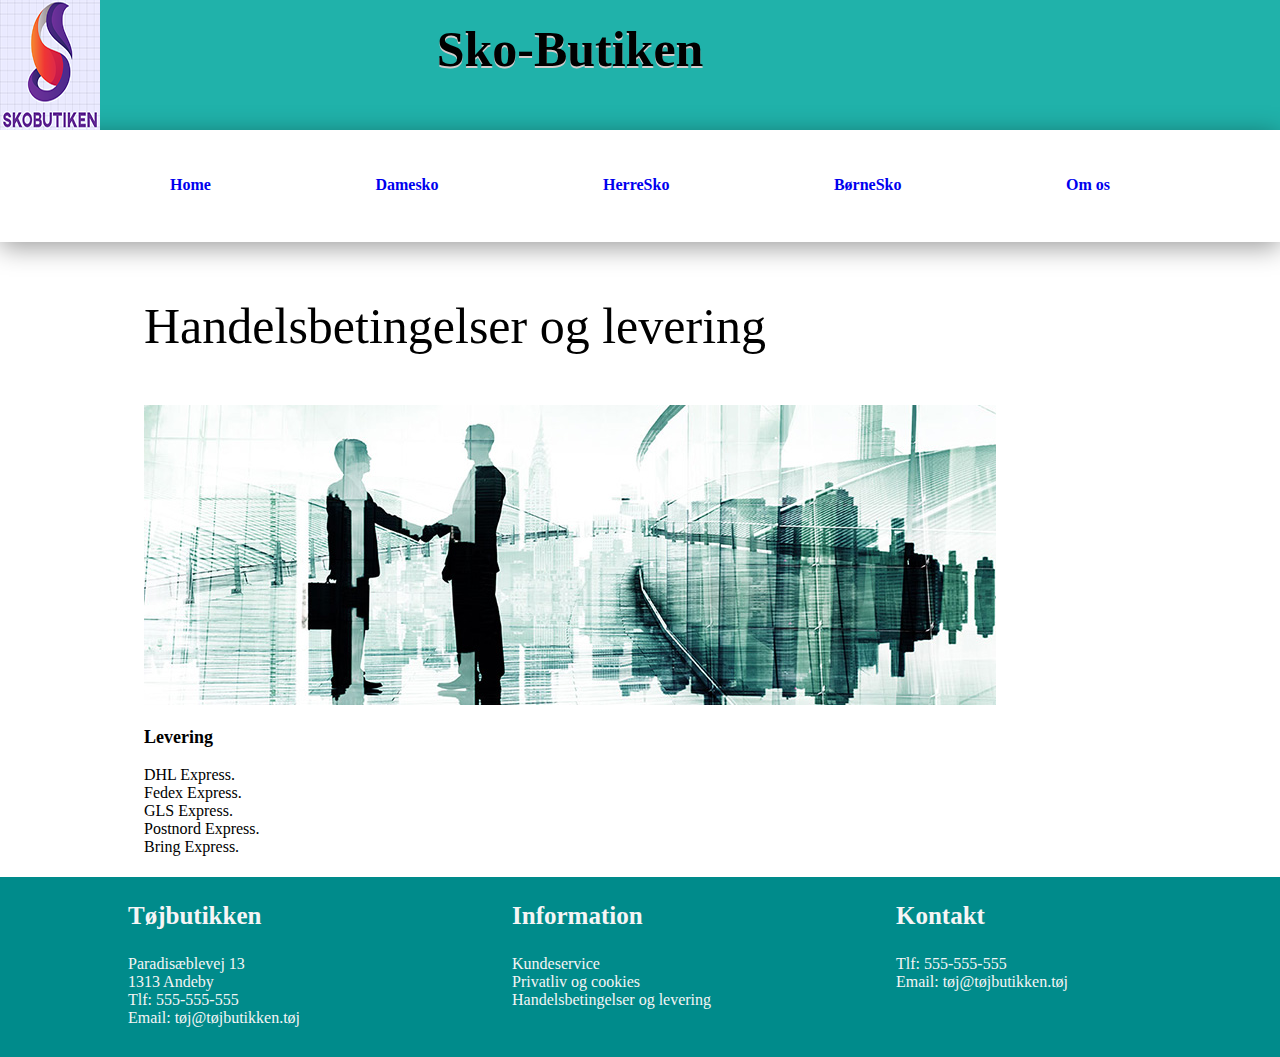
<file: handelsbetingelser.html>
<!DOCTYPE html>
<html lang="da">
<head>
    <meta charset="UTF-8">
    <meta name="viewport" content="width=device-width, initial-scale=1.0">
    <title>handelsbetingelser & Levering</title>
    <link rel="stylesheet" href="css/shop.css">
    <link rel="stylesheet" href="css/footer.css">
    <link rel="stylesheet" href="css/kontakt.css">
</head>
<body>
    <div class="header">
        <div class="header1">
            <img src="images/logo.png" alt="">
        </div>
        <div class="header2">Sko-Butiken</div>
    </div>
    <header class="site-header">
        <nav class="menu">
            <label class="check-label" for="check">
                ☰
            </label>
            <input type="checkbox" name="" id="check"> 
            <div class="menu-items">
                <ul class="menu-level-1">
    
                    <li>
                        <a href="index.html">Home</a>
                    </li>
                    <li class="has-dropdown">
                        <a href="#">Damesko</a>
                        <ul class="menu-level-2">
                            <li>
                                <a href="cat.html?cat1=women&amp;cat2=Arbejdssko">Arbejdssko</a>
                            </li>
                            <li>
                                <a href="cat.html?cat1=women&amp;cat2=Vintersko">Vintersko</a>
                            </li>
                            <li>
                                <a href="cat.html?cat1=women&amp;cat2=Sommersko">Sommersko</a>
                            </li>
                            <li>
                                <a href="cat.html?cat1=women&amp;cat2=Regnsko">Regnsko</a>
                            </li>
                            <li>
                                <a href="cat.html?cat1=women&amp;cat2=Sportssko">Sportssko</a>
                            </li>
                            <li>
                                <a href="cat.html?cat1=women&amp;cat2=Sandel">Sandel</a>
                            </li>
                            <li>
                                <a href="cat.html?cat1=women&amp;cat2=Løbesko">Løbesko</a>
                            </li>
                        </ul>
                    </li>
                    <li class="has-dropdown">
                        <a href="#">HerreSko</a>
                        <ul class="menu-level-2">
                            <li>
                                <a href="cat.html?cat1=men&amp;cat2=Arbejdssko">Arbejdssko</a>
                            </li>
                            <li>
                                <a href="cat.html?cat1=men&amp;cat2=Vintersko">Vintersko</a>
                            </li>
                            <li>
                                <a href="cat.html?cat1=men&amp;cat2=Sommersko">Sommersko</a>
                            </li>
                            <li>
                                <a href="cat.html?cat1=men&amp;cat2=Regnsko">Regnsko</a>
                            </li>
                            <li>
                                <a href="cat.html?cat1=men&amp;cat2=Sportssko">Sportssko</a>
                            </li>
                            <li>
                                <a href="cat.html?cat1=men&amp;cat2=Sandel">Sandel</a>
                            </li>
                            <li>
                                <a href="cat.html?cat1=men&amp;cat2=Løbesko">Løbesko</a>
                            </li>
                        </ul>

                    </li>
                    <li class="has-dropdown">
                        <a href="#">BørneSko</a>
                        <ul class="menu-level-2">
                            <li>
                                <a href="cat.html?cat1=children&amp;cat2=Vintersko">Vintersko</a>
                            </li>
                            <li>
                                <a href="cat.html?cat1=children&amp;cat2=Sommersko">Sommersko</a>
                            </li>
                            <li>
                                <a href="cat.html?cat1=children&amp;cat2=Regnsko">Regnsko</a>
                            </li>
                            <li>
                                <a href="cat.html?cat1=children&amp;cat2=Sportssko">Sportssko</a>
                            </li>
                            <li>
                                <a href="cat.html?cat1=children&amp;cat2=Sandel">Sandel</a>
                            </li>
                            <li>
                                <a href="cat.html?cat1=children&amp;cat2=Løbesko">Løbesko</a>
                            </li>
                        </ul>

                    </li>
                    <li class="has-dropdown">
                        <a href="#">Om os</a>
                        <ul class="menu-level-2">
                            <li>
                                <a href="kundeservice.html">Kontakt</a>
                            </li>
                            <li>
                                <a href="handelsbetingelser.html">Handelsbetingelser</a>
                            </li>
                            <li>
                                <a href="#">Gdpr-og-cookies</a>
                            </li>
                            <li>
                                <a href="#">Ordrer</a>
                            </li>
                            <li>
                                <a href="checkout.html">Checkout</a>
                            </li>
                        </ul>
                    </li>
    
                </ul>
            </div>
        </nav>
    </header>
    
    <main>
        <div class="address">
            <div class="address1">
                <p class="service-text">Handelsbetingelser og levering </p>
                <p></p>
                <img class="service" src="images/omos.jpg" alt="">
                
            </div>
            <div class="address1">
                <div><p style="font-weight: bold; font-size: large;">Levering</p>
                    <p> 
                        <a class="hyperlink1" href="https://www.dhl.dk/en/express.html"target="_blank">DHL Express.<br></a>
                        <a class="hyperlink1" href="https://www.fedex.com/en-dk/home.html"target="_blank">Fedex Express.<br></a>
                        <a class="hyperlink1" href="https://gls-group.eu/DK/en/offer-from-gls-express"target="_blank">GLS Express.<br></a>
                        <a class="hyperlink1" href="https://www.postnord.dk/">Postnord Express.<br></a>
                        <a class="hyperlink1" href="https://www.bring.dk/en/services/parcels-and-cargo/parcels-to-consumers"target="_blank">Bring Express.</a>
                    </p>
                </div>
            </div>
        </div>
    
    </main>
    <div class="footer">
        <div class="footer1"><p class="footer-header"> Tøjbutikken</p>
            <p class="footer-description"> 
                Paradisæblevej 13 <br>1313 Andeby<br><a class="hyperlink" href="tel:555-555-555"> Tlf: 555-555-555</a><br>                            
                <a class="hyperlink" href="mailto:tøj@tøjbutikken.tøj">Email: tøj@tøjbutikken.tøj</a></p>
        </div>
        
        <div class="footer2"><p class="footer-header"> Information</p>
            <p class="footer-description"> 
                <a class="hyperlink" href="kundeservice.html">Kundeservice<br></a>
                <a class="hyperlink" href="gdpr-og-cookies.html">Privatliv og cookies<br></a>
                <a class="hyperlink" href="handelsbetingelser.html">Handelsbetingelser og levering<br></a> 
            </p>
        </div>
        <div class="footer3"><p class="footer-header"> Kontakt</p>
            <p class="footer-description"> 
                <a class="hyperlink" href="tel:555-555-555"> Tlf: 555-555-555</a><br>                            
                <a class="hyperlink" href="mailto:tøj@tøjbutikken.tøj">Email: tøj@tøjbutikken.tøj</a></p>
        </div>
    </div>
</body>
</html>
</file>
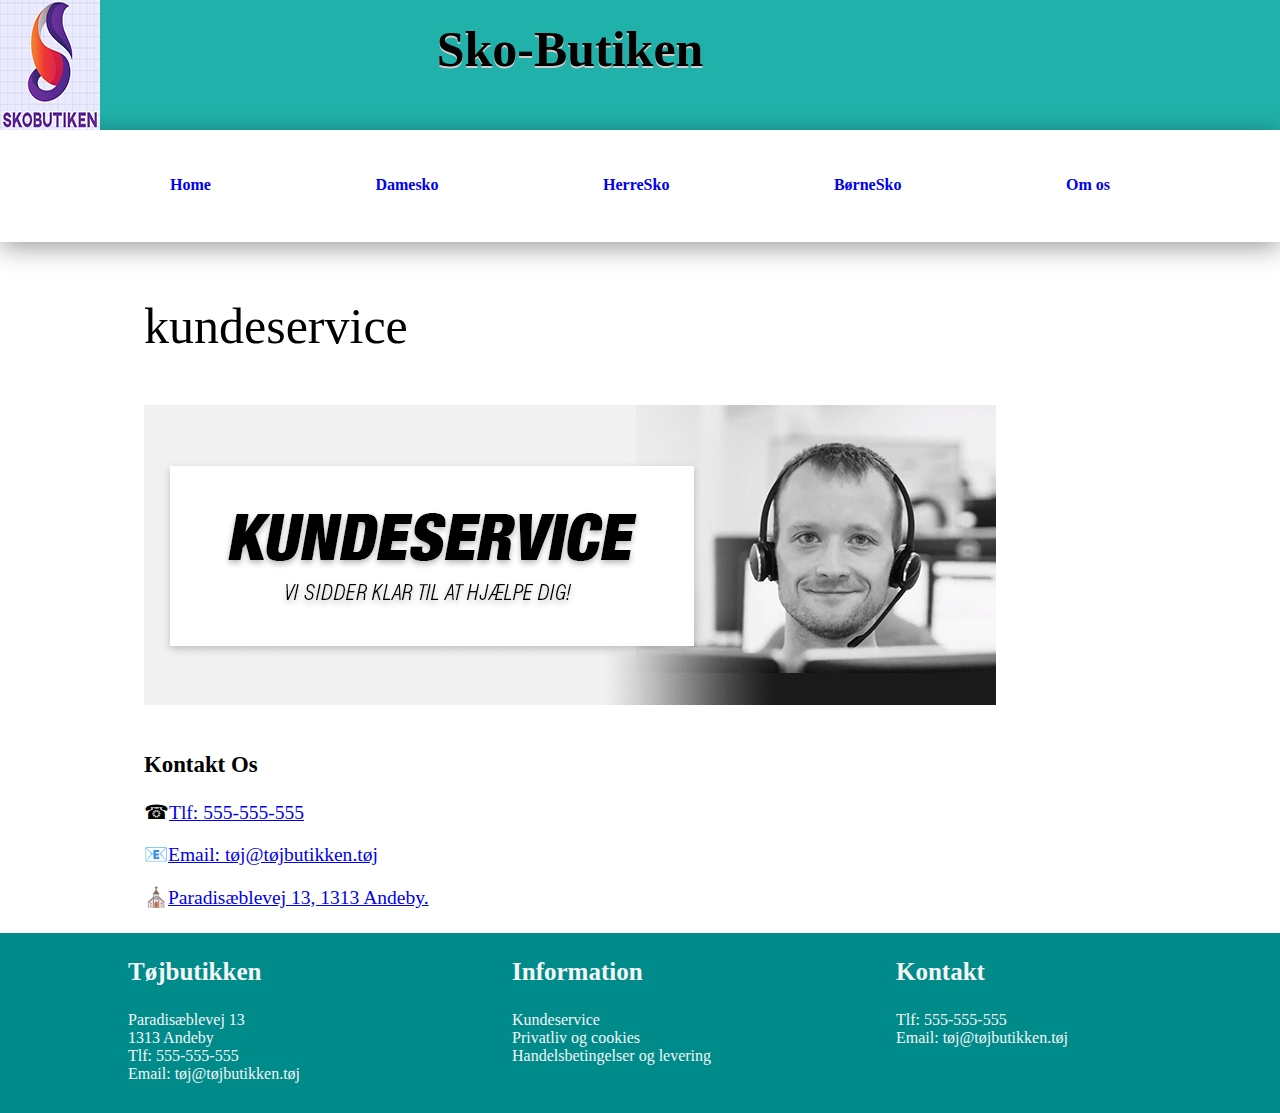
<file: kundeservice.html>
<!DOCTYPE html>
<html lang="da">
<head>
    <meta charset="UTF-8">
    <meta name="viewport" content="width=device-width, initial-scale=1.0">
    <title>Kontakt</title>
    <link rel="stylesheet" href="css/shop.css">
    <link rel="stylesheet" href="css/footer.css">
    <link rel="stylesheet" href="css/kontakt.css">
</head>
<body>
    <div class="header">
        <div class="header1">
            <img src="images/logo.png" alt="">
        </div>
        <div class="header2">Sko-Butiken</div>
    </div>
    <header class="site-header">
        <nav class="menu">
            <label class="check-label" for="check">
                ☰
            </label>
            <input type="checkbox" name="" id="check"> 
            <div class="menu-items">
                <ul class="menu-level-1">
    
                    <li>
                        <a href="index.html">Home</a>
                    </li>
                    <li class="has-dropdown">
                        <a href="#">Damesko</a>
                        <ul class="menu-level-2">
                            <li>
                                <a href="cat.html?cat1=women&amp;cat2=Arbejdssko">Arbejdssko</a>
                            </li>
                            <li>
                                <a href="cat.html?cat1=women&amp;cat2=Vintersko">Vintersko</a>
                            </li>
                            <li>
                                <a href="cat.html?cat1=women&amp;cat2=Sommersko">Sommersko</a>
                            </li>
                            <li>
                                <a href="cat.html?cat1=women&amp;cat2=Regnsko">Regnsko</a>
                            </li>
                            <li>
                                <a href="cat.html?cat1=women&amp;cat2=Sportssko">Sportssko</a>
                            </li>
                            <li>
                                <a href="cat.html?cat1=women&amp;cat2=Sandel">Sandel</a>
                            </li>
                            <li>
                                <a href="cat.html?cat1=women&amp;cat2=Løbesko">Løbesko</a>
                            </li>
                        </ul>
                    </li>
                    <li class="has-dropdown">
                        <a href="#">HerreSko</a>
                        <ul class="menu-level-2">
                            <li>
                                <a href="cat.html?cat1=men&amp;cat2=Arbejdssko">Arbejdssko</a>
                            </li>
                            <li>
                                <a href="cat.html?cat1=men&amp;cat2=Vintersko">Vintersko</a>
                            </li>
                            <li>
                                <a href="cat.html?cat1=men&amp;cat2=Sommersko">Sommersko</a>
                            </li>
                            <li>
                                <a href="cat.html?cat1=men&amp;cat2=Regnsko">Regnsko</a>
                            </li>
                            <li>
                                <a href="cat.html?cat1=men&amp;cat2=Sportssko">Sportssko</a>
                            </li>
                            <li>
                                <a href="cat.html?cat1=men&amp;cat2=Sandel">Sandel</a>
                            </li>
                            <li>
                                <a href="cat.html?cat1=men&amp;cat2=Løbesko">Løbesko</a>
                            </li>
                        </ul>

                    </li>
                    <li class="has-dropdown">
                        <a href="#">BørneSko</a>
                        <ul class="menu-level-2">
                            <li>
                                <a href="cat.html?cat1=children&amp;cat2=Vintersko">Vintersko</a>
                            </li>
                            <li>
                                <a href="cat.html?cat1=children&amp;cat2=Sommersko">Sommersko</a>
                            </li>
                            <li>
                                <a href="cat.html?cat1=children&amp;cat2=Regnsko">Regnsko</a>
                            </li>
                            <li>
                                <a href="cat.html?cat1=children&amp;cat2=Sportssko">Sportssko</a>
                            </li>
                            <li>
                                <a href="cat.html?cat1=children&amp;cat2=Sandel">Sandel</a>
                            </li>
                            <li>
                                <a href="cat.html?cat1=children&amp;cat2=Løbesko">Løbesko</a>
                            </li>
                        </ul>

                    </li>
                    <li class="has-dropdown">
                        <a href="#">Om os</a>
                        <ul class="menu-level-2">
                            <li>
                                <a href="kundeservice.html">Kontakt</a>
                            </li>
                            <li>
                                <a href="handelsbetingelser.html">Handelsbetingelser</a>
                            </li>
                            <li>
                                <a href="#">Gdpr-og-cookies</a>
                            </li>
                            <li>
                                <a href="#">Ordrer</a>
                            </li>
                            <li>
                                <a href="checkout.html">Checkout</a>
                            </li>
                        </ul>
                    </li>
    
                </ul>
            </div>
        </nav>
    </header>
    
    <main>
        <div class="address">
            <div class="address1">
                <p class="service-text">kundeservice </p>
                <p></p>
                <img class="service" src="images/kundeservice.png" alt="">
                
            </div>
            <div class="address1">
                <div class="justify">
                    <h3>Kontakt Os</h3>
                    <p>☎<a href="tel:555-555-555">Tlf: 555-555-555</a></p>                            
                    <p>📧<a href="mailto:tøj@tøjbutikken.tøj">Email: tøj@tøjbutikken.tøj</a></p>
                    <p>⛪<a href="https://www.google.com/maps/place/Paradis%C3%A6blevej+13,+2500+K%C3%B8benhavn/@55.6544317,12.5069018,17z/data=!4m13!1m7!3m6!1s0x465253f562cc7635:0x76b08d3e88c2b3fa!2sParadis%C3%A6blevej+13,+2500+K%C3%B8benhavn!3b1!8m2!3d55.6545552!4d12.5062408!3m4!1s0x465253f562cc7635:0x76b08d3e88c2b3fa!8m2!3d55.6545552!4d12.5062408" 
                        target="_blank">Paradisæblevej 13, 1313 Andeby.</a>
                    </p>
                </div>
            </div>
        </div>
    
    </main>
    <div class="footer">
        <div class="footer1"><p class="footer-header"> Tøjbutikken</p>
            <p class="footer-description"> 
                Paradisæblevej 13 <br>1313 Andeby<br><a class="hyperlink" href="tel:555-555-555"> Tlf: 555-555-555</a><br>                            
                <a class="hyperlink" href="mailto:tøj@tøjbutikken.tøj">Email: tøj@tøjbutikken.tøj</a></p>
        </div>
        
        <div class="footer2"><p class="footer-header"> Information</p>
            <p class="footer-description"> 
                <a class="hyperlink" href="kundeservice.html">Kundeservice<br></a>
                <a class="hyperlink" href="gdpr-og-cookies.html">Privatliv og cookies<br></a>
                <a class="hyperlink" href="handelsbetingelser.html">Handelsbetingelser og levering<br></a> 
            </p>
        </div>
        <div class="footer3"><p class="footer-header"> Kontakt</p>
            <p class="footer-description"> 
                <a class="hyperlink" href="tel:555-555-555"> Tlf: 555-555-555</a><br>                            
                <a class="hyperlink" href="mailto:tøj@tøjbutikken.tøj">Email: tøj@tøjbutikken.tøj</a></p>
        </div>
    </div>
</body>
</html>
</file>
<file: css/shop.css>
/*Hurtigt CSS*/
body, html{
    margin: 0;
}
body{
    padding-top: 40px 0 0 0;
}
*{
    box-sizing: border-box;
}
img{
    max-width: 100%;
}
.main, .menu{
    max-width: 1000px;
    margin: 0 auto;
    padding: 10px;
}
.site-header{
    box-shadow: 0px 5px 25px rgba(0,0,0,0.4);
    position: sticky;
    background-color: #fff;
    width: 100%;
    z-index: 2;
    top: 0px;
}
.product{
    border: 1px solid grey;
    padding: 0 10px;
    text-align: center;
    text-decoration: none;
}
.single-product .product-heading{
        grid-column: 1/span 2; /* same as grid-column: 1/3; */         
    }
    .single-product .product-image{
        grid-column: 1/span 2;        
    }
    .single-product .product-brand::before{
        content:"Mærke: ";
        
    }

    .single-product .product-brand{
        grid-column: 1/span 2; 
        margin-top: 0;
        margin-bottom: 0;       
    }
    .single-product .product-price{
        grid-column: 1/span 2;  
        font-size: 150%;      
    }
    .product-list{
        padding-left: 0;
        list-style: none;
        font-weight: bold;
    }

    .product-list:first-of-type::before{
        content:"Størrelse";
        display: block;
        font-size: 150%;
    }
    .product-list:last-of-type::before{
        content:"Farve";
        display: block;
        font-size: 150%;
    }
    .products{
        display: grid;
        grid-template-columns: repeat(2, 1fr);
        grid-gap:5px;
    }
    .filters{
        padding-right: 20px;
    }
    #check{
        display: none;
    }
    .menu-items{
        display: none;
        padding: 10px;
    }
    .menu-level-2{
        display: none;
    }
    .menu-level-2.visible{
        display: block;
    }
    #check:checked +.menu-items{ /* its for <ul class="menu-level-1">*/
        display: block;
    }
    .menu-items a{
        display: block;
        text-decoration: none;
        padding: 10px 0;
        font-weight: bold;
    }
    .menu-items ul{
        list-style: none;
        padding-left: 0;
    }
    .menu-level-2 li{
        padding: 10px 15px;
    }
    
.checkout table{
    width: 100%;
    table-layout: fixed;
}
.checkout td, .checkout th{
    width: 20%;
    text-align: left;
    border: 2px solid black;
    background-color: hsl(154, 59%, 51%);
    font-weight: bold;
}
.flex1{
    display: flex;
    justify-content: space-around;
}

@media screen and (min-width : 700px){
    body{
        padding: 0;
    }
    .flex1{
        display: grid;
    }
    .products{
        display: grid;
        grid-template-columns: repeat(3, 1fr);
        grid-gap:10px;
    }
    .single-product>form{
        display: grid;
        grid-template-columns: repeat(2, 1fr);
        grid-gap: 20px;
    }
    .main{
        display: flex;
    }
    .menu-items{
        display: block;
        padding: 10px 20px;
    }
    .check-label{
        display: none;
    }
    .menu-items a{
        display: inline-block;
    }
    .menu-level-1{
        display: flex;
        justify-content: space-between;
        position: relative;
        z-index: 3;
    }
    .menu-level-2{
        position: absolute;
        background-color: #eee;
        padding: 10px;
        width: calc(100% + 40px);
        left: -20px;
        display: none;
    }
    .menu-level-2.visible{
        display: none;
    }
    .has-dropdown:hover .menu-level-2,
    .has-dropdown:hover .menu-level-2.visible{
        display: grid;
        grid-template-columns: repeat(3, 1fr);
    }
    .menu-items a{
        border-bottom: 2px solid transparent;
    }
    .menu-items a:hover{
        border-bottom: 2px solid #333;
    }
    .site-header{
        position: static;
    }
    
    }
    @media screen and (min-width : 970px){
        
        .products{
            display: grid;
            grid-template-columns: repeat(5, 1fr);
            grid-gap:20px;
        }
    }
</file>
<file: css/footer.css>
.header { 
    grid-column-start: 1; 
    grid-column-end: 6; 
    grid-row-start: 1; 
    grid-row-end: 2; 
    display: grid; 
    grid-auto-rows: 130px;
    grid-template-columns: repeat(15, 1fr); 
    background-color: lightseagreen;
  }
.header1{
    grid-column-start: 1; 
    grid-column-end:9 ;
    grid-row-start: 1;
  }
  .header2{
    grid-column-start: 6; 
    grid-column-end:12 ;
    grid-row-start: 1;
    font-family: 'EB Garamond', serif;
    font-size: 30px;
    font-weight: bolder;
    padding-left: 10px;
    padding-top: 20px;
    text-shadow: 0px 2px rgb(212, 204, 204) ;
  }
.footer{
    grid-column-start: 1; 
    grid-column-end:6 ; 
    grid-auto-rows: 175px; 
    display: grid; 
    grid-template-columns: repeat(10, 1fr); 
    background-color:darkcyan;;
    color: whitesmoke;
  }
  .footer1{
    grid-column-start: 2; 
    grid-column-end:4 ;
  }
  .footer2{
    grid-column-start:5 ; 
    grid-column-end:7;
}
.footer3{
    grid-column-start: 8; 
    grid-column-end:10 ;
  }

.footer-header{
  font-size: 15px;
  color: whitesmoke;
  font-weight: bold;
}
.footer-description{
  font-size: 12px;
}
.hyperlink{
    color: whitesmoke;
    text-decoration: none;
  }
/* Cat Home page*/
.main1{
  padding-bottom: 330px;
}

@media screen and (min-width: 800px){
  .header2{
    
    font-size: 50px;
    
  }

.footer{
  grid-auto-rows: 180px;  
}
.footer-header{
  font-size: 25px;
}
.footer-description{
  font-size: 16px;
}
.footer1{
  grid-column-start: 2; 
  grid-column-end:4 ;
}
.footer2{
  grid-column-start: 5; 
  grid-column-end:7 ;
}
.footer3{
  grid-column-start: 8; 
  grid-column-end:10 ;
}

}
</file>
<file: css/kontakt.css>
.service-text{
    font-size: 30px;
}
.justify{
    padding-left: 0px;
    font-size: 122%;
}
.address{
  padding: 5px 50px;
}
.hyperlink1{
    text-decoration: none;
    color: black;
  }

@media screen and (min-width: 800px){
  .service-text{
    font-size: 50px;
  }  
  .address{
    padding: 5px 100px;
  } 
 
  .justify{
    padding-top:20px;
  }
  
  }

  @media screen and (min-width: 900px){
    .address{
      padding: 5px 144px;
    }
    
  }
</file>
